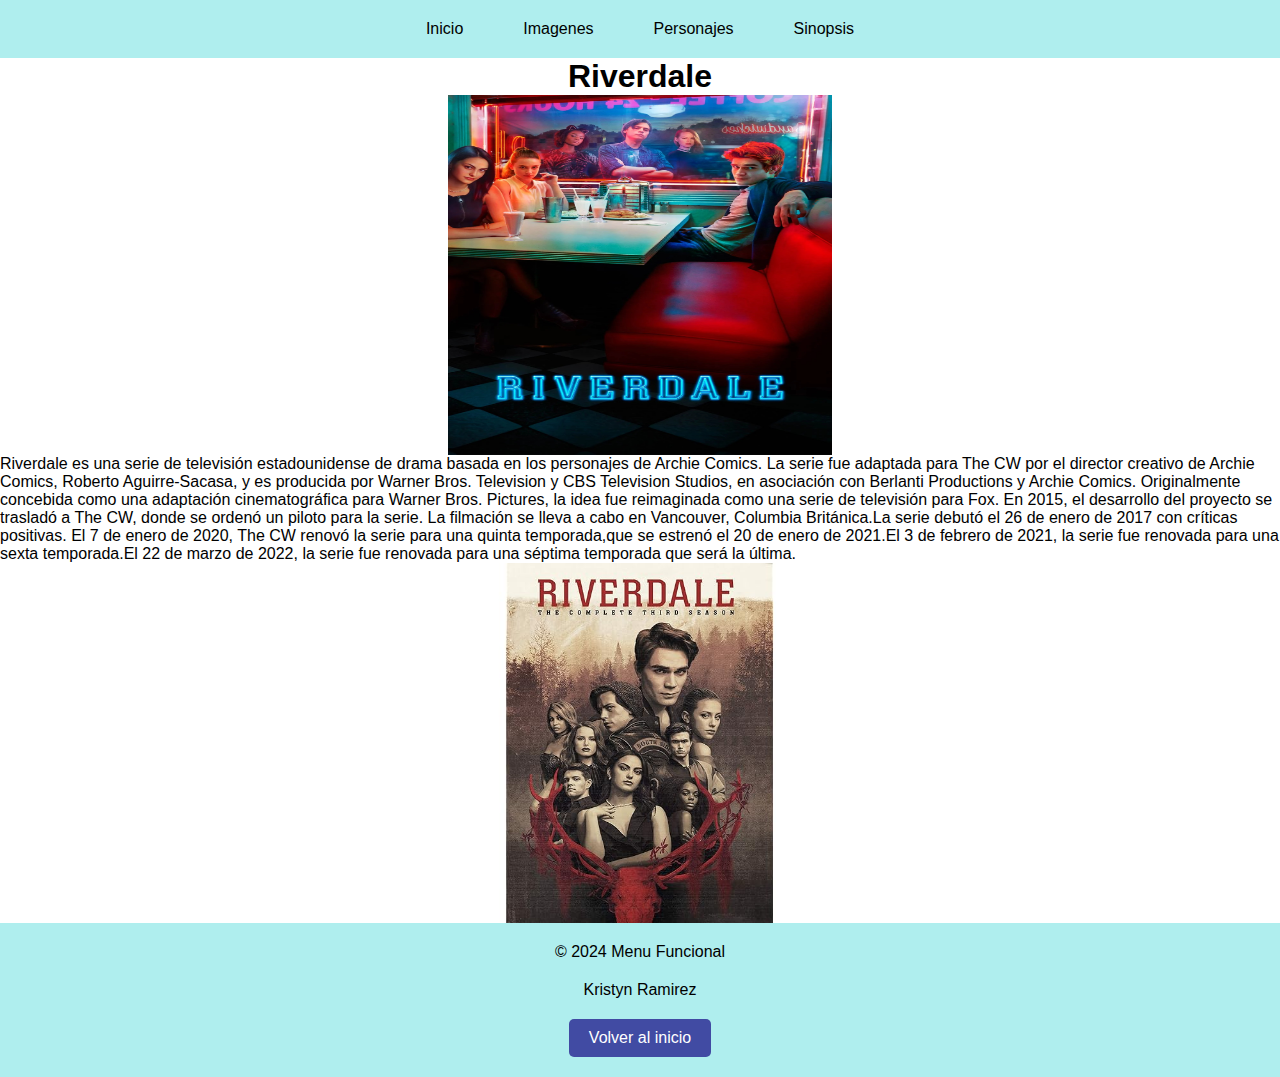
<file: index.html>
<!DOCTYPE html>
<html lang="es">
<head>
    <meta charset="UTF-8">
    <meta http-equiv="X-UA-Compatible" content="IE=edge">
    <meta name="viewport" content="width=device-width, initial-scale=1.0">
    <title>Menu Funcional</title>
    <link rel="stylesheet" href="styles.css">
</head>
<body id="top">
<header>
    <div class="content">
        <div class="menu container">
            <input type="checkbox" id="menu"/>
            <label for="menu">&#9776;</label>
            <nav class="navbar">
                <ul>
                    <li><a href="index.html">Inicio</a></li>
                    <li><a href="imagenes.html">Imagenes</a></li>
                    <li><a href="personajes.html">Personajes</a></li>
                    <li><a href="sinopsis.html">Sinopsis</a></li>
                </ul>
            </nav>
        </div>
    </div>
</header>
<h2>Riverdale</h2>
<div class="img-riverdale">
    <img src="./images/riverdale.jpeg" class="riverdale">
</div>
<section>
    <p>Riverdale es una serie de televisión estadounidense de drama basada en los personajes de Archie Comics. La serie fue adaptada para The CW por el director creativo de Archie Comics, Roberto Aguirre-Sacasa, y es producida por Warner Bros. Television y CBS Television Studios, en asociación con Berlanti Productions y Archie Comics. Originalmente concebida como una adaptación cinematográfica para Warner Bros. Pictures, la idea fue reimaginada como una serie de televisión para Fox. En 2015, el desarrollo del proyecto se trasladó a The CW, donde se ordenó un piloto para la serie. La filmación se lleva a cabo en Vancouver, Columbia Británica.La serie debutó el 26 de enero de 2017 con críticas positivas. El 7 de enero de 2020, The CW renovó la serie para una quinta temporada,que se estrenó el 20 de enero de 2021.​El 3 de febrero de 2021, la serie fue renovada para una sexta temporada.​El 22 de marzo de 2022, la serie fue renovada para una séptima temporada que será la última.</p>
</section>
<div class="img-riverdale">
<img src="./images/riverdale 2.jpg" class="riverdale">
</div>
<footer>
    <p>&copy; 2024 Menu Funcional</p>
    <p>Kristyn Ramirez</p>
    <a href="#top" id="back-to-top">Volver al inicio</a>
</footer>
</body>
</html>
</file>
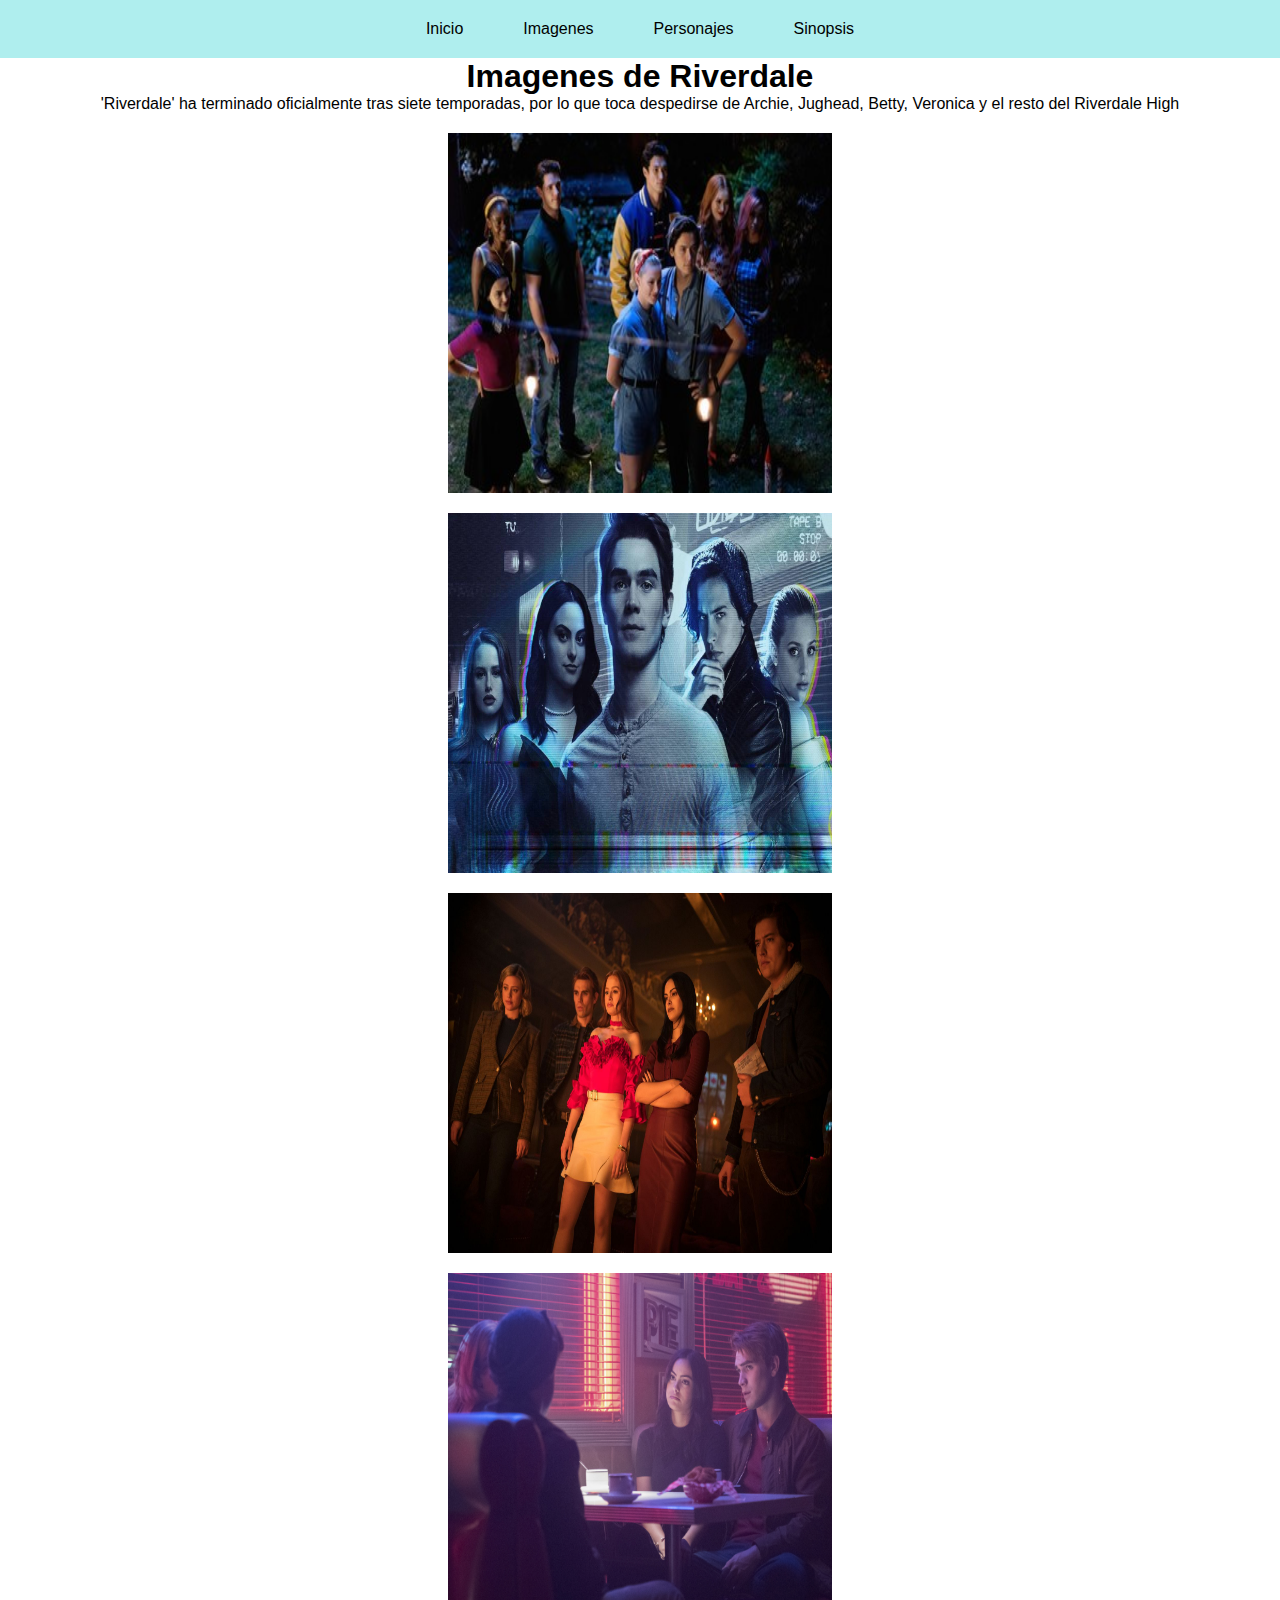
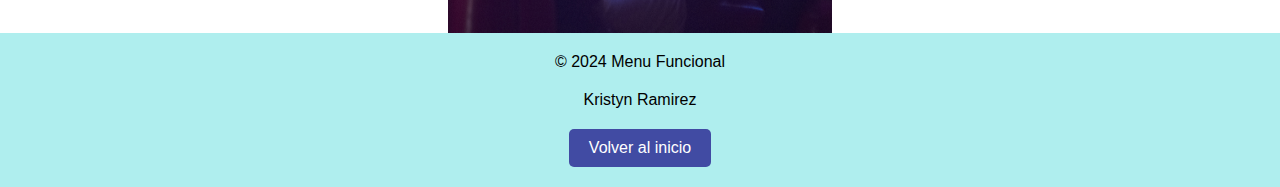
<file: imagenes.html>
<!DOCTYPE html>
<html lang="es">
<head>
    <meta charset="UTF-8">
    <meta http-equiv="X-UA-Compatible" content="IE=edge">
    <meta name="viewport" content="width=device-width, initial-scale=1.0">
    <title>Menu Funcional</title>
    <link rel="stylesheet" href="styles.css">
</head>
<body>
<header>
    <div class="content">
        <div class="menu container">
            <input type="checkbox" id="menu"/>
            <label for="menu">&#9776;</label>
            <nav class="navbar">
                <ul>
                    <li><a href="index.html">Inicio</a></li>
                    <li><a href="imagenes.html">Imagenes</a></li>
                    <li><a href="personajes.html">Personajes</a></li>
                    <li><a href="sinopsis.html">Sinopsis</a></li>
                </ul>
            </nav>
        </div>
    </div>
</header>
<h2>Imagenes de Riverdale</h2>
<section>
    <p>'Riverdale' ha terminado oficialmente tras siete temporadas, por lo que toca despedirse de Archie, Jughead, Betty, Veronica y el resto del Riverdale High</p>
</section>
<div class="img-personaje">
    <img src="./images/riverdale 3.jpg" class="personaje">
</div>
<div class="img-personaje">
    <img src="./images/riverdale 4.jpg" class="personaje">
</div>
<div class="img-personaje">
    <img src="./images/riverdale 5.jpg" class="personaje">
</div>
<div class="img-personaje">
    <img src="./images/riverdale 6.jpg" class="personaje">
</div>
<footer>
    <p>&copy; 2024 Menu Funcional</p>
    <p>Kristyn Ramirez</p>
    <a href="#top" id="back-to-top">Volver al inicio</a>
</footer>
</body>
</html>
</file>
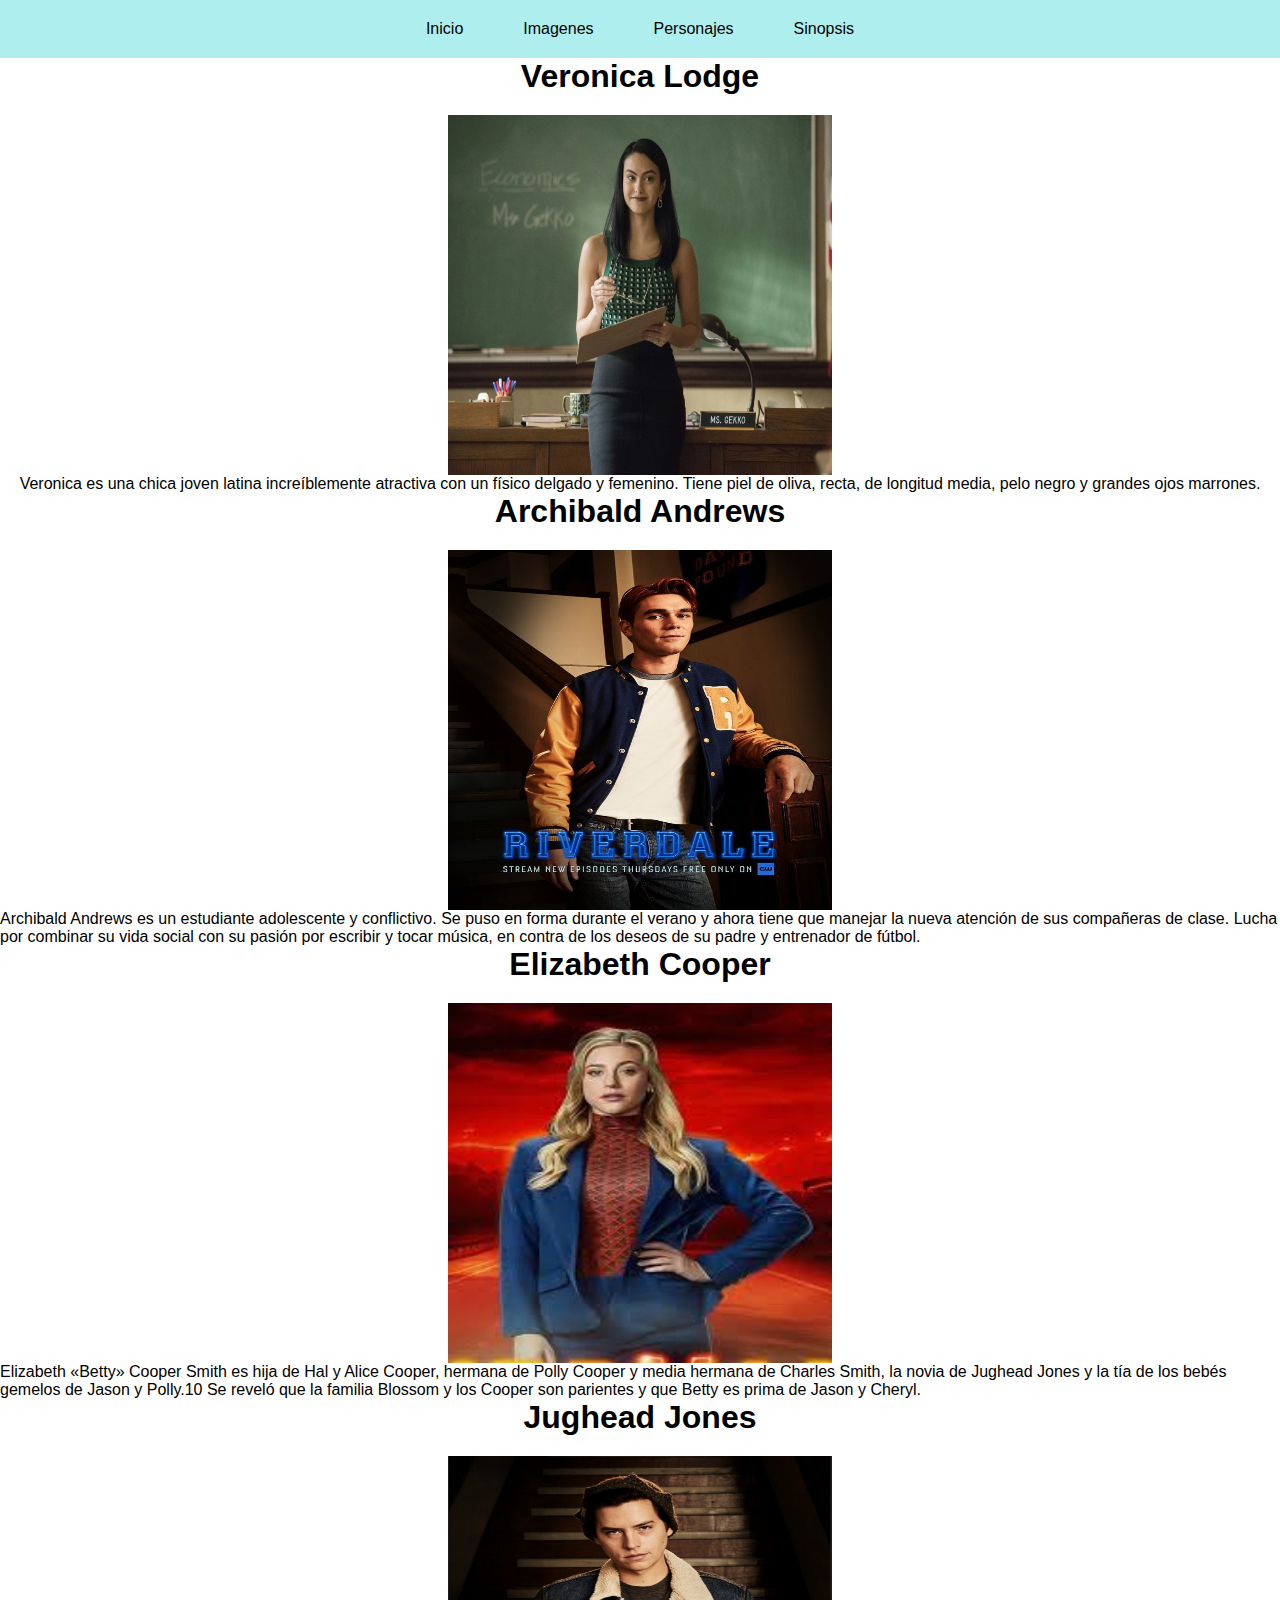
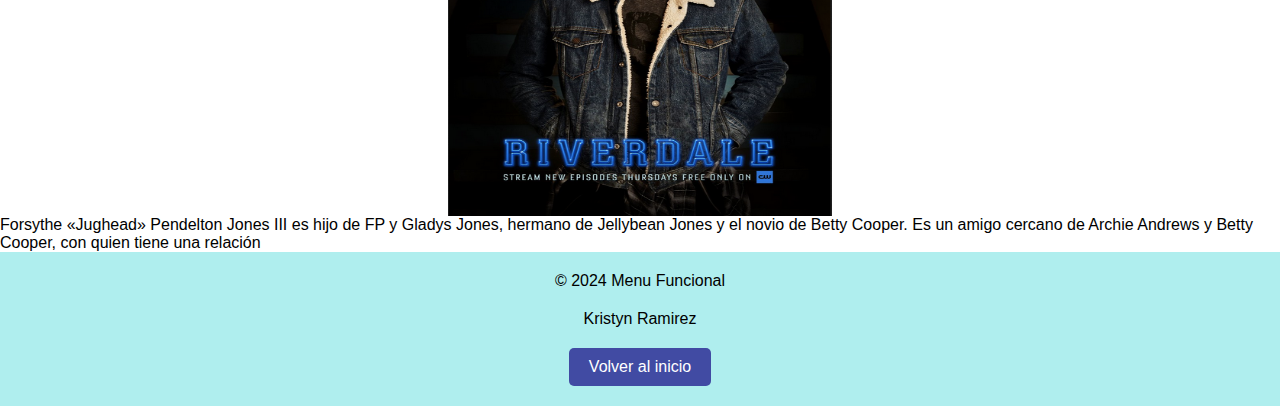
<file: personajes.html>
<!DOCTYPE html>
<html lang="es">
<head>
    <meta charset="UTF-8">
    <meta http-equiv="X-UA-Compatible" content="IE=edge">
    <meta name="viewport" content="width=device-width, initial-scale=1.0">
    <title>Menu  Funcional</title>
    <link rel="stylesheet" href="styles.css">
</head>
<body>
<header>
    <div class="content">
        <div class="menu container">
            <input type="checkbox" id="menu"/>
            <label for="menu">&#9776;</label>
            <nav class="navbar">
                <ul>
                    <li><a href="index.html">Inicio</a></li>
                    <li><a href="imagenes.html">Imagenes</a></li>
                    <li><a href="personajes.html">Personajes</a></li>
                    <li><a href="sinopsis.html">Sinopsis</a></li>
                </ul>
            </nav>
        </div>
    </div>
</header>
<h2>Veronica Lodge</h2>
<div class="img-personaje">
    <img src="./images/veronica.jpeg" class="personaje">
</div>
<section>
    <p> Veronica es una chica joven latina increíblemente atractiva con un físico delgado y femenino. Tiene piel de oliva, recta, de longitud media, pelo negro y grandes ojos marrones.</p>
</section>
<h2>Archibald Andrews</h2>
<div class="img-personaje">
<img src="./images/archie.jpg" class="personaje">
</div>
<section>
    <p>Archibald Andrews es un estudiante adolescente y conflictivo. Se puso en forma durante el verano y ahora tiene que manejar la nueva atención de sus compañeras de clase. Lucha por combinar su vida social con su pasión por escribir y tocar música, en contra de los deseos de su padre y entrenador de fútbol.</p>
</section>
<h2>Elizabeth Cooper</h2>
<div class="img-personaje">
    <img src="./images/betty.jpg" class="personaje">
</div>
<section>
    <p>Elizabeth «Betty» Cooper Smith es hija de Hal y Alice Cooper, hermana de Polly Cooper y media hermana de Charles Smith, la novia de Jughead Jones y la tía de los bebés gemelos de Jason y Polly.10​ Se reveló que la familia Blossom y los Cooper son parientes y que Betty es prima de Jason y Cheryl.</p>
</section>
<h2>Jughead Jones</h2>
<div class="img-personaje">
<img src="./images/jones.png" class="personaje">
</div>
<section>
    <p>Forsythe «Jughead» Pendelton Jones III es hijo de FP y Gladys Jones, hermano de Jellybean Jones y el novio de Betty Cooper.
Es un amigo cercano de Archie Andrews y Betty Cooper, con quien tiene una relación</p>
</section>
<footer>
    <p>&copy; 2024 Menu Funcional</p>
    <p>Kristyn Ramirez</p>
    <a href="#top" id="back-to-top">Volver al inicio</a>
</footer>
</body>
</html>
</file>
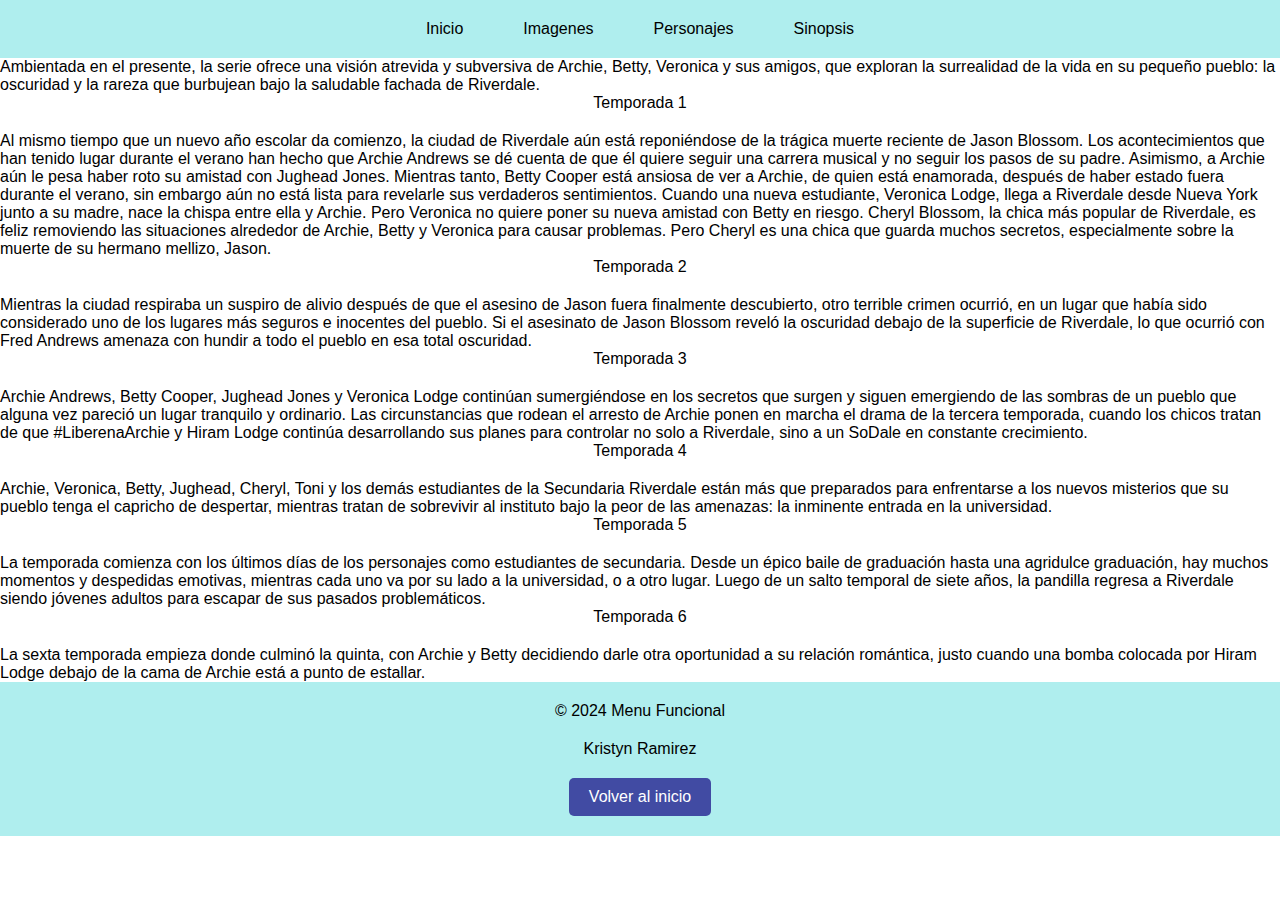
<file: sinopsis.html>
<!DOCTYPE html>
<html lang="es">
<head>
    <meta charset="UTF-8">
    <meta http-equiv="X-UA-Compatible" content="IE=edge">
    <meta name="viewport" content="width=device-width, initial-scale=1.0">
    <title>Menu Funcional</title>
    <link rel="stylesheet" href="styles.css">
</head>
<body>
<header>
    <div class="content">
        <div class="menu container">
            <input type="checkbox" id="menu"/>
            <label for="menu">&#9776;</label>
            <nav class="navbar">
                <ul>
                    <li><a href="index.html">Inicio</a></li>
                    <li><a href="imagenes.html">Imagenes</a></li>
                    <li><a href="personajes.html">Personajes</a></li>
                    <li><a href="sinopsis.html">Sinopsis</a></li>
                </ul>
            </nav>
        </div>
    </div>
</header>
<section>
    <p>Ambientada en el presente, la serie ofrece una visión atrevida y subversiva de Archie, Betty, Veronica y sus amigos, que exploran la surrealidad de la vida en su pequeño pueblo: la oscuridad y la rareza que burbujean bajo la saludable fachada de Riverdale.</p>
</section>
<section>
    <p>Temporada 1</p>
    <p>Al mismo tiempo que un nuevo año escolar da comienzo, la ciudad de Riverdale aún está reponiéndose de la trágica muerte reciente de Jason Blossom. Los acontecimientos que han tenido lugar durante el verano han hecho que Archie Andrews se dé cuenta de que él quiere seguir una carrera musical y no seguir los pasos de su padre. Asimismo, a Archie aún le pesa haber roto su amistad con Jughead Jones.

        Mientras tanto, Betty Cooper está ansiosa de ver a Archie, de quien está enamorada, después de haber estado fuera durante el verano, sin embargo aún no está lista para revelarle sus verdaderos sentimientos. Cuando una nueva estudiante, Veronica Lodge, llega a Riverdale desde Nueva York junto a su madre, nace la chispa entre ella y Archie. Pero Veronica no quiere poner su nueva amistad con Betty en riesgo.
    
        Cheryl Blossom, la chica más popular de Riverdale, es feliz removiendo las situaciones alrededor de Archie, Betty y Veronica para causar problemas. Pero Cheryl es una chica que guarda muchos secretos, especialmente sobre la muerte de su hermano mellizo, Jason.</p>
</section>
<section>
    <p>Temporada 2</p>
    <p>Mientras la ciudad respiraba un suspiro de alivio después de que el asesino de Jason fuera finalmente descubierto, otro terrible crimen ocurrió, en un lugar que había sido considerado uno de los lugares más seguros e inocentes del pueblo. Si el asesinato de Jason Blossom reveló la oscuridad debajo de la superficie de Riverdale, lo que ocurrió con Fred Andrews amenaza con hundir a todo el pueblo en esa total oscuridad.</p>
</section>
<section>
    <p>Temporada 3</p>
    <p>Archie Andrews, Betty Cooper, Jughead Jones y Veronica Lodge continúan sumergiéndose en los secretos que surgen y siguen emergiendo de las sombras de un pueblo que alguna vez pareció un lugar tranquilo y ordinario. Las circunstancias que rodean el arresto de Archie ponen en marcha el drama de la tercera temporada, cuando los chicos tratan de que #LiberenaArchie y Hiram Lodge continúa desarrollando sus planes para controlar no solo a Riverdale, sino a un SoDale en constante crecimiento.</p>
</section>
<section>
    <p>Temporada 4</p>
    <p>Archie, Veronica, Betty, Jughead, Cheryl, Toni y los demás estudiantes de la Secundaria Riverdale están más que preparados para enfrentarse a los nuevos misterios que su pueblo tenga el capricho de despertar, mientras tratan de sobrevivir al instituto bajo la peor de las amenazas: la inminente entrada en la universidad.</p>
</section>
<section>
    <p>Temporada 5</p>
    <p>La temporada comienza con los últimos días de los personajes como estudiantes de secundaria. Desde un épico baile de graduación hasta una agridulce graduación, hay muchos momentos y despedidas emotivas, mientras cada uno va por su lado a la universidad, o a otro lugar. Luego de un salto temporal de siete años, la pandilla regresa a Riverdale siendo jóvenes adultos para escapar de sus pasados problemáticos.</p>
</section>
<section>
    <p>Temporada 6</p>
    <p>La sexta temporada empieza donde culminó la quinta, con Archie y Betty decidiendo darle otra oportunidad a su relación romántica, justo cuando una bomba colocada por Hiram Lodge debajo de la cama de Archie está a punto de estallar.</p>
</section>
<footer>
    <p>&copy; 2024 Menu Funcional</p>
    <p>Kristyn Ramirez</p>
    <a href="#top" id="back-to-top">Volver al inicio</a>
</footer>
</body>
</html>
</file>
<file: styles.css>
* {
  margin: 0;
  padding: 0;
  box-sizing: border-box;
}

body {
  font-family: Arial, sans-serif;
}

header {
  background-color: paleturquoise;
  color: black;
  padding: 10px 0;
}



.content {
  max-width: 1200px;
  margin: 0 auto;
  padding: 0 20px;
}

.menu {
  display: flex;
  justify-content: center;
  align-items: center;
}

.menu label {
  display: none;
  font-size: 30px;
  cursor: pointer;
  color: black;
}

.menu input[type="checkbox"] {
  display: none;
}

.navbar {
  display: flex;
}

.navbar ul {
  list-style: none;
  display: flex;
}

.navbar li {
  margin: 0 15px;
}

.navbar a {
  color: black;
  text-decoration: none;
  padding: 10px 15px;
  display: block;
}

.navbar a:hover {
  background-color: cornflowerblue;
}

/* Estilos responsivos */
@media (max-width: 768px) {
  .navbar {
      display: none;
      flex-direction: column;
      width: 100%;
  }

  .navbar ul {
      flex-direction: column;
      width: 100%;
  }

  .navbar li {
      margin: 0;
  }

  .navbar a {
      padding: 15px;
      border-top: 1px solid #444;
      border-bottom: 1px solid #444;
  }

  .menu label {
      display: block;
  }

  .menu input[type="checkbox"]:checked ~ .navbar {
      display: flex;
  }

  .menu {
      display: flex;
      justify-content: flex-start;
      align-items: center;
  }
 
}

h2 {
  text-align: center;
  font-size: 2em;
}
.img-riverdale{
  display: flex;
  justify-content: center;
}
.riverdale{
  width: 30%;
  height:40vh ;
}

.img-personaje{
  display: flex;
  justify-content: center;
  margin-top: 20px;
}
.personaje{
  width: 30%;
  height:40vh ;
}
section{
  display: flex;
  justify-content: center;
  flex-direction: column;
  align-items: center;
  gap: 20px;
}
footer{
  width: 100%;
  background-color: paleturquoise;
  padding: 20px 0;
  display: flex;
  justify-content: center;
  flex-direction: column;
  align-items: center;
  gap: 20px;
}

#back-to-top {
  background-color: rgb(65, 75, 163);
  color: #fff;
  border: none;
  padding: 10px 20px;
  cursor: pointer;
  border-radius: 5px;
  text-decoration: none;
}

#back-to-top:hover {
  background-color: rgb(77, 52, 100);
}
</file>
